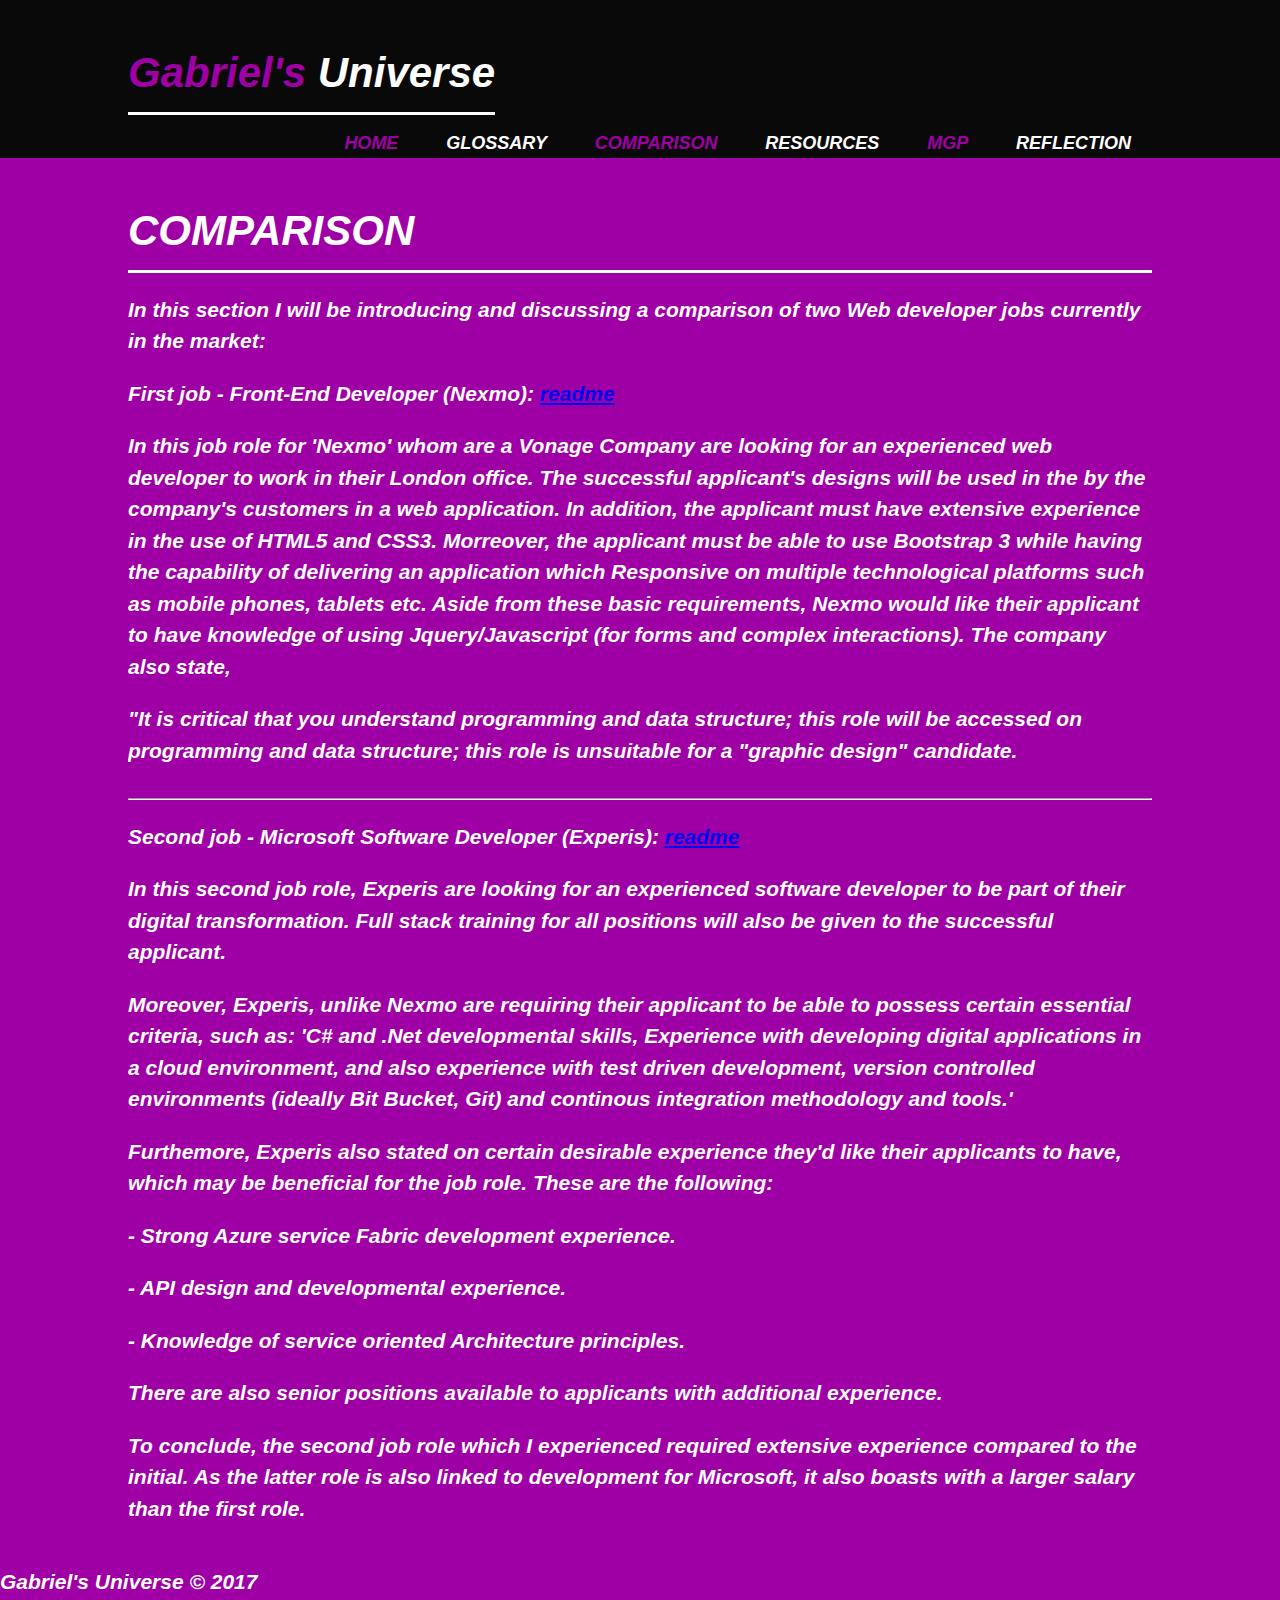
<file: comparison.html>
<!DOCTYPE html>
<html>
  <head>
    <meta charset="utf-8">
    <meta name="viewport" content="width=device-width">
    <meta name="keywords" content="Gabriel's World">
    <meta name="author" content="Gabriel Iwuchukwu">
    <title>Gabriel's Universe | Hello</title>
    <link rel="stylesheet" href="./css/style.css">
  </head>
  <body>
  <header>
    <div class="container">
      <div id="branding">
        <h1><span class="highlight">Gabriel's</span> Universe</h1>
      </div>
      <nav>
        <ul>
          <li class="current"><a href="index.html">Home</a></li>
          <li><a href="glossary.html">Glossary</a></li>
          <li class="current"><a href="comparison.html">Comparison</a></li>
          <li><a href="resources.html">resources</a></li>
          <li class="current"><a href="MGP.html">MGP</a></li>
          <li><a href="reflection.html">Reflection</a></li>

        </ul>
      </nav>
    </div>
   </header>
   <section id="showcase">
      <div class="container">
        <h1>COMPARISON</h1>
        <p>In this section I will be introducing and discussing a comparison of two Web developer jobs currently in the market:</p>
        <p>First job - Front-End Developer (Nexmo): <a href="https://www.indeed.com/prime/jobs/front-end-developer-nexmo"target="blank">readme</a> </p>
        <p>In this job role for 'Nexmo' whom are a Vonage Company are looking for an experienced web developer to work in their London office. The successful applicant's designs will be used in the by the company's customers in a web application. In addition, the applicant must have extensive experience in the use of HTML5 and CSS3. Morreover, the applicant must be able to use Bootstrap 3 while having the capability of delivering an application which Responsive on multiple technological platforms such as mobile phones, tablets etc. Aside from these basic requirements, Nexmo would like their applicant to have knowledge of using Jquery/Javascript (for forms and complex interactions).
        The company also state,</p>
        <p>"It is critical that you understand programming and data structure; this role will be accessed on programming and data structure; this role is unsuitable for a "graphic design" candidate.</p>
      </header>
    </section id="showcase">
         <div class="container">
             <!-- <h1></h1> -->

             <hr>
             <p>Second job - Microsoft Software Developer (Experis): <a href="https://www.experis.co.uk/job/microsoft-software-developer-jobid-j376497a?utm_source=indeed&utm_medium=cpc&utm_term=none&utm_content=software_developer&utm_campaign=newday_nov_2017" target="blank">readme</a> </p>
             <p>In this second job role, Experis are looking for an experienced software developer to be part of their digital transformation. Full stack training for all positions will also be given to the successful applicant.</p>
             <p>Moreover, Experis, unlike Nexmo are requiring their applicant to be able to possess certain essential criteria, such as: 'C# and .Net developmental skills, Experience with developing digital applications in a cloud environment, and also experience with test driven development, version controlled environments (ideally Bit Bucket, Git) and continous integration methodology and tools.'</p>
             <p>Furthemore, Experis also stated on certain desirable experience they'd like their applicants to have, which may be beneficial for the job role. These are the following:</p>
             <p>- Strong Azure service Fabric development experience.</p>
             <p>- API design and developmental experience.</p>
             <p>- Knowledge of service oriented Architecture principles.</p>
             <p>There are also senior positions available to applicants with additional experience.</p>
             <p>To conclude, the second job role which I experienced required extensive experience compared to the initial. As the latter role is also linked to development for Microsoft, it also boasts with a larger salary than the first role.</p>
             </div>
             <footer>
              <p>Gabriel's Universe &copy; 2017</p></p>
             </footer>
            </body>
            </html>
</file>
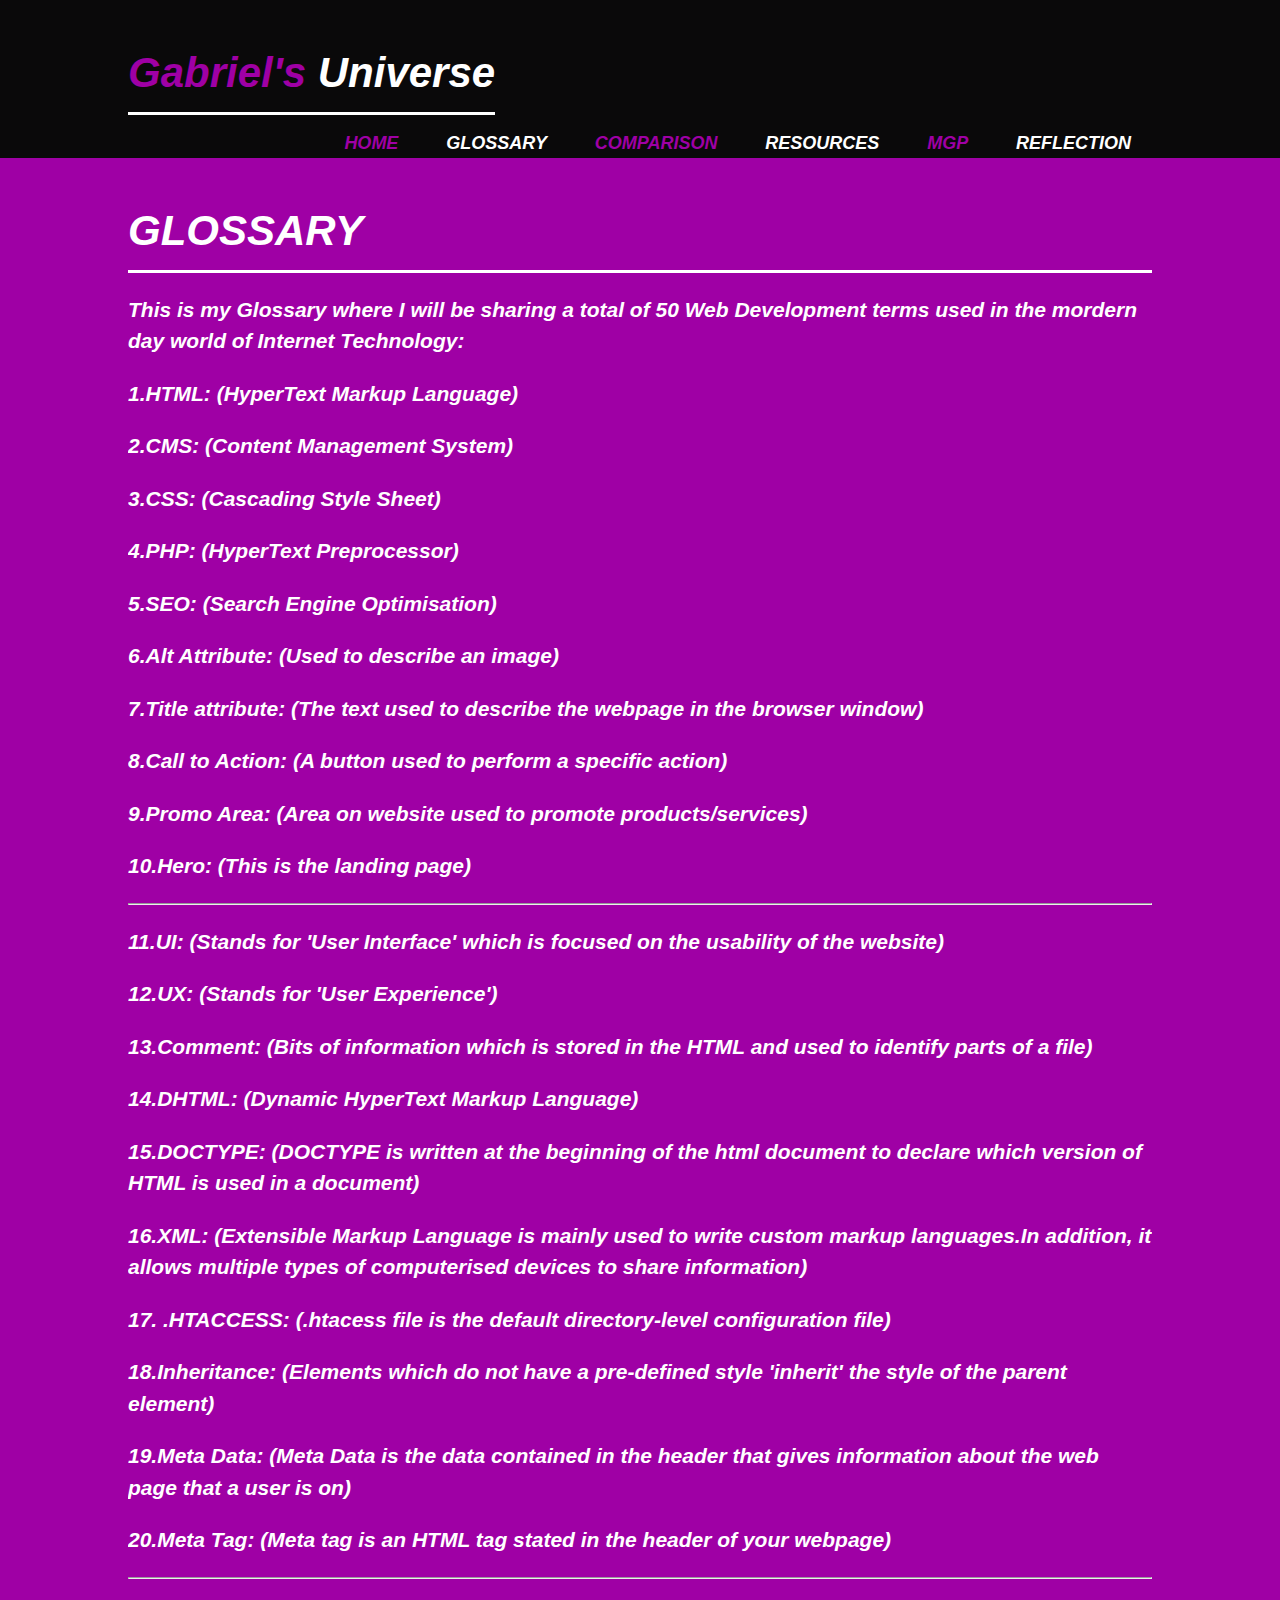
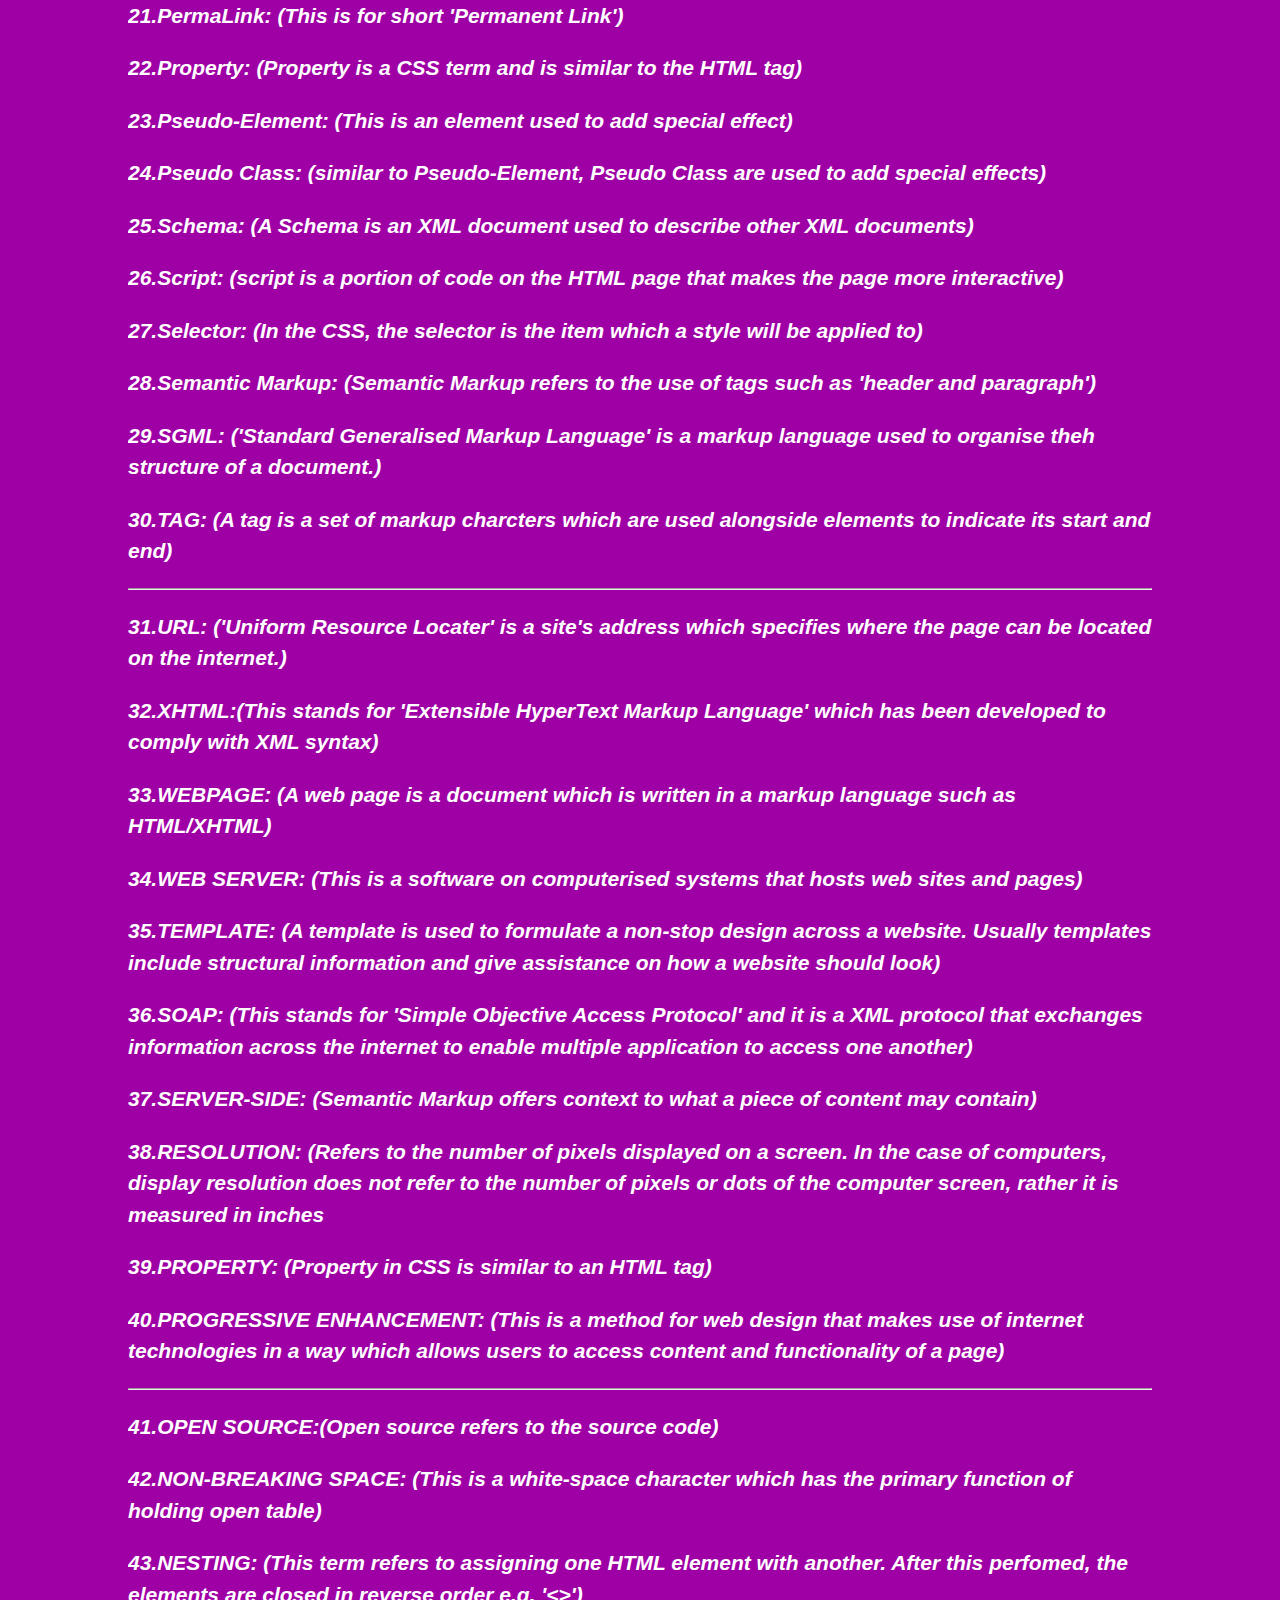
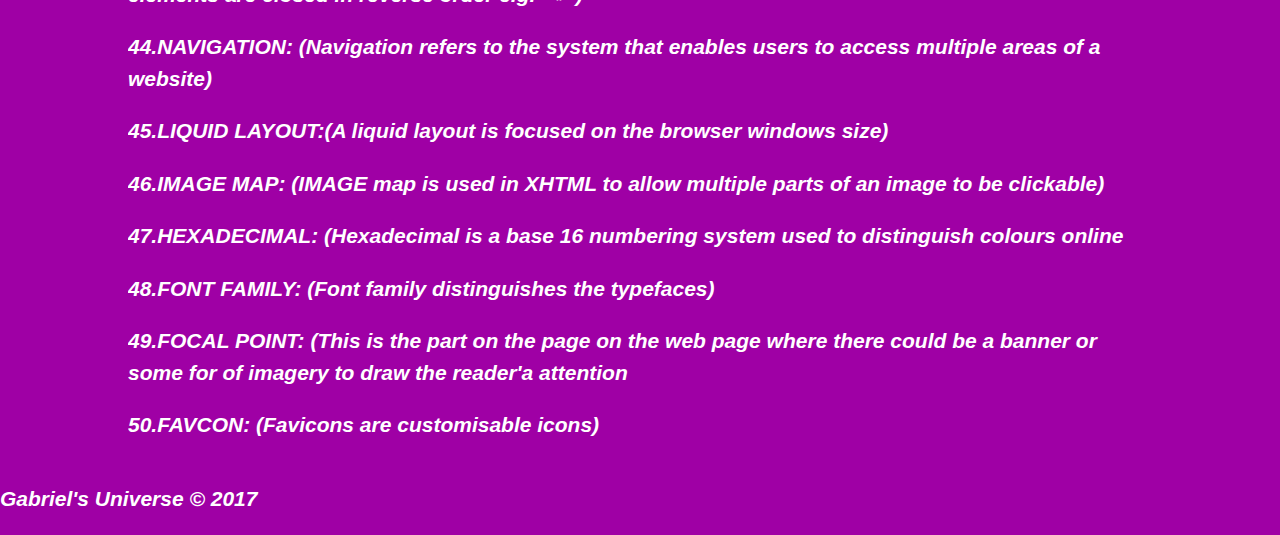
<file: glossary.html>
<!DOCTYPE html>
<html>
  <head>
    <meta charset="utf-8">
    <meta name="viewport" content="width=device-width">
    <meta name="keywords" content="Gabriel's World">
    <meta name="author" content="Gabriel Iwuchukwu">
    <title>Gabriel's Universe | Hello</title>
    <link rel="stylesheet" href="./css/style.css">
  </head>
  <body>
  <header>
    <div class="container">
      <div id="branding">
        <h1><span class="highlight">Gabriel's</span> Universe</h1>
      </div>
      <nav>
        <ul>
          <li class="current"><a href="index.html">Home</a></li>
          <li><a href="glossary.html">Glossary</a></li>
          <li class="current"><a href="comparison.html">Comparison</a></li>
          <li><a href="resources.html">Resources</a></li>
          <li class="current"><a href="MGP.html">MGP</a></li>
          <li><a href="reflection.html">Reflection</a></li>

        </ul>
      </nav>
    </div>
   </header>
   <section id="layout">
      <div class="container">
        
        <h1>GLOSSARY</h1>
        <p>This is my Glossary where I will be sharing a total of 50 Web Development terms used in the mordern day world of Internet Technology:</p>
        <p>1.HTML: (HyperText Markup Language)</p>
        <p>2.CMS: (Content Management System)</p>
        <p>3.CSS: (Cascading Style Sheet)</p>
        <p>4.PHP: (HyperText Preprocessor)</p>
        <p>5.SEO: (Search Engine Optimisation)</p>
        <p>6.Alt Attribute: (Used to describe an image)</p>
        <p>7.Title attribute: (The text used to describe the webpage in the browser window)</p>
        <p>8.Call to Action: (A button used to perform a specific action) </p>
        <p>9.Promo Area: (Area on website used to promote products/services)</p>
        <p>10.Hero: (This is the landing page)</p>
        <hr>
        <p>11.UI: (Stands for 'User Interface' which is focused on the usability of the website)</p>
        <p>12.UX: (Stands for 'User Experience')</p>
        <p>13.Comment: (Bits of information which is stored in the HTML and used to identify parts of a file)</p>
        <p>14.DHTML: (Dynamic HyperText Markup Language)</p>
        <p>15.DOCTYPE: (DOCTYPE is written at the beginning of the html document to declare which version of HTML is used in a document)</p>
        <p>16.XML: (Extensible Markup Language is mainly used to write custom markup languages.In addition, it allows multiple types of computerised devices to share information)</p>
        <p>17. .HTACCESS: (.htacess file is the default directory-level configuration file)</p>
        <p>18.Inheritance: (Elements which do not have a pre-defined style 'inherit' the style of the parent element)</p>
        <p>19.Meta Data: (Meta Data is the data contained in the header that gives information about the web page that a user is on)</p>
        <p>20.Meta Tag: (Meta tag is an HTML tag stated in the header of your webpage)</p>
        <hr>
        <p>21.PermaLink: (This is for short 'Permanent Link')</p>
        <p>22.Property: (Property is a CSS term and is similar to the HTML tag)</p>
        <p>23.Pseudo-Element: (This is an element used to add special effect)</p>
        <p>24.Pseudo Class: (similar to Pseudo-Element, Pseudo Class are used to add special effects)</p>
        <p>25.Schema: (A Schema is an XML document used to describe other XML documents)</p>
        <p>26.Script: (script is a portion of code on the HTML page that makes the page more interactive)</p>
        <p>27.Selector: (In the CSS, the selector is the item which a style will be applied to)</p>
        <p>28.Semantic Markup: (Semantic Markup refers to the use of tags such as 'header and paragraph')</p>
        <p>29.SGML: ('Standard Generalised Markup Language' is a markup language used to organise theh structure of a document.)</p>
        <p>30.TAG: (A tag is a set of markup charcters which are used alongside elements to indicate its start and end)</p>
        <hr>
        <p>31.URL: ('Uniform Resource Locater' is a site's address which specifies where the page can be located on the internet.)</p>
        <p>32.XHTML:(This stands for 'Extensible HyperText Markup Language' which has been developed to comply with XML syntax)</p>
        <p>33.WEBPAGE: (A web page is a document which is written in a markup language such as HTML/XHTML)</p>
        <p>34.WEB SERVER: (This is a software on computerised systems that hosts web sites and pages)</p>
        <p>35.TEMPLATE: (A template is used to formulate a non-stop design across a website. Usually templates include structural information and give assistance on how a website should look)</p>
        <p>36.SOAP: (This stands for 'Simple Objective Access Protocol' and it is a XML protocol that exchanges information across the internet to enable multiple application to access one another)</p>
        <p>37.SERVER-SIDE: (Semantic Markup offers context to what a piece of content may contain)</p>
        <p>38.RESOLUTION: (Refers to the number of pixels displayed on a screen. In the case of computers, display resolution does not refer to the number of pixels or dots of the computer screen, rather it is measured in inches</p>
        <p>39.PROPERTY: (Property in CSS is similar to an HTML tag)</p>
        <p>40.PROGRESSIVE ENHANCEMENT: (This is a method for web design that makes use of internet technologies in a way which allows users to access content and functionality of a page)</p>
        <hr>
        <p>41.OPEN SOURCE:(Open source refers to the source code)</p>
        <p>42.NON-BREAKING SPACE: (This is a white-space character which has the primary function of holding open table)</p>
        <p>43.NESTING: (This term refers to assigning one HTML element with another. After this perfomed, the elements are closed in reverse order e.g. '<>')</p>
        <p>44.NAVIGATION: (Navigation refers to the system that enables users to access multiple areas of a website)</p>
        <p>45.LIQUID LAYOUT:(A liquid layout is focused on the browser windows size)</p>
        <p>46.IMAGE MAP: (IMAGE map is used in XHTML to allow multiple parts of an image to be clickable)</p>
        <p>47.HEXADECIMAL: (Hexadecimal is a base 16 numbering system used to distinguish colours online</p>
        <p>48.FONT FAMILY: (Font family distinguishes the typefaces)</p>
        <p>49.FOCAL POINT: (This is the part on the page on the web page where there could be a banner or some for of imagery to draw the reader'a attention</p>
        <p>50.FAVCON: (Favicons are customisable icons)</p></table>



      </div>
</section>
  <footer>
    <p>Gabriel's Universe &copy; 2017</p></p>
   </footer>
  </body>
 </html>
</file>
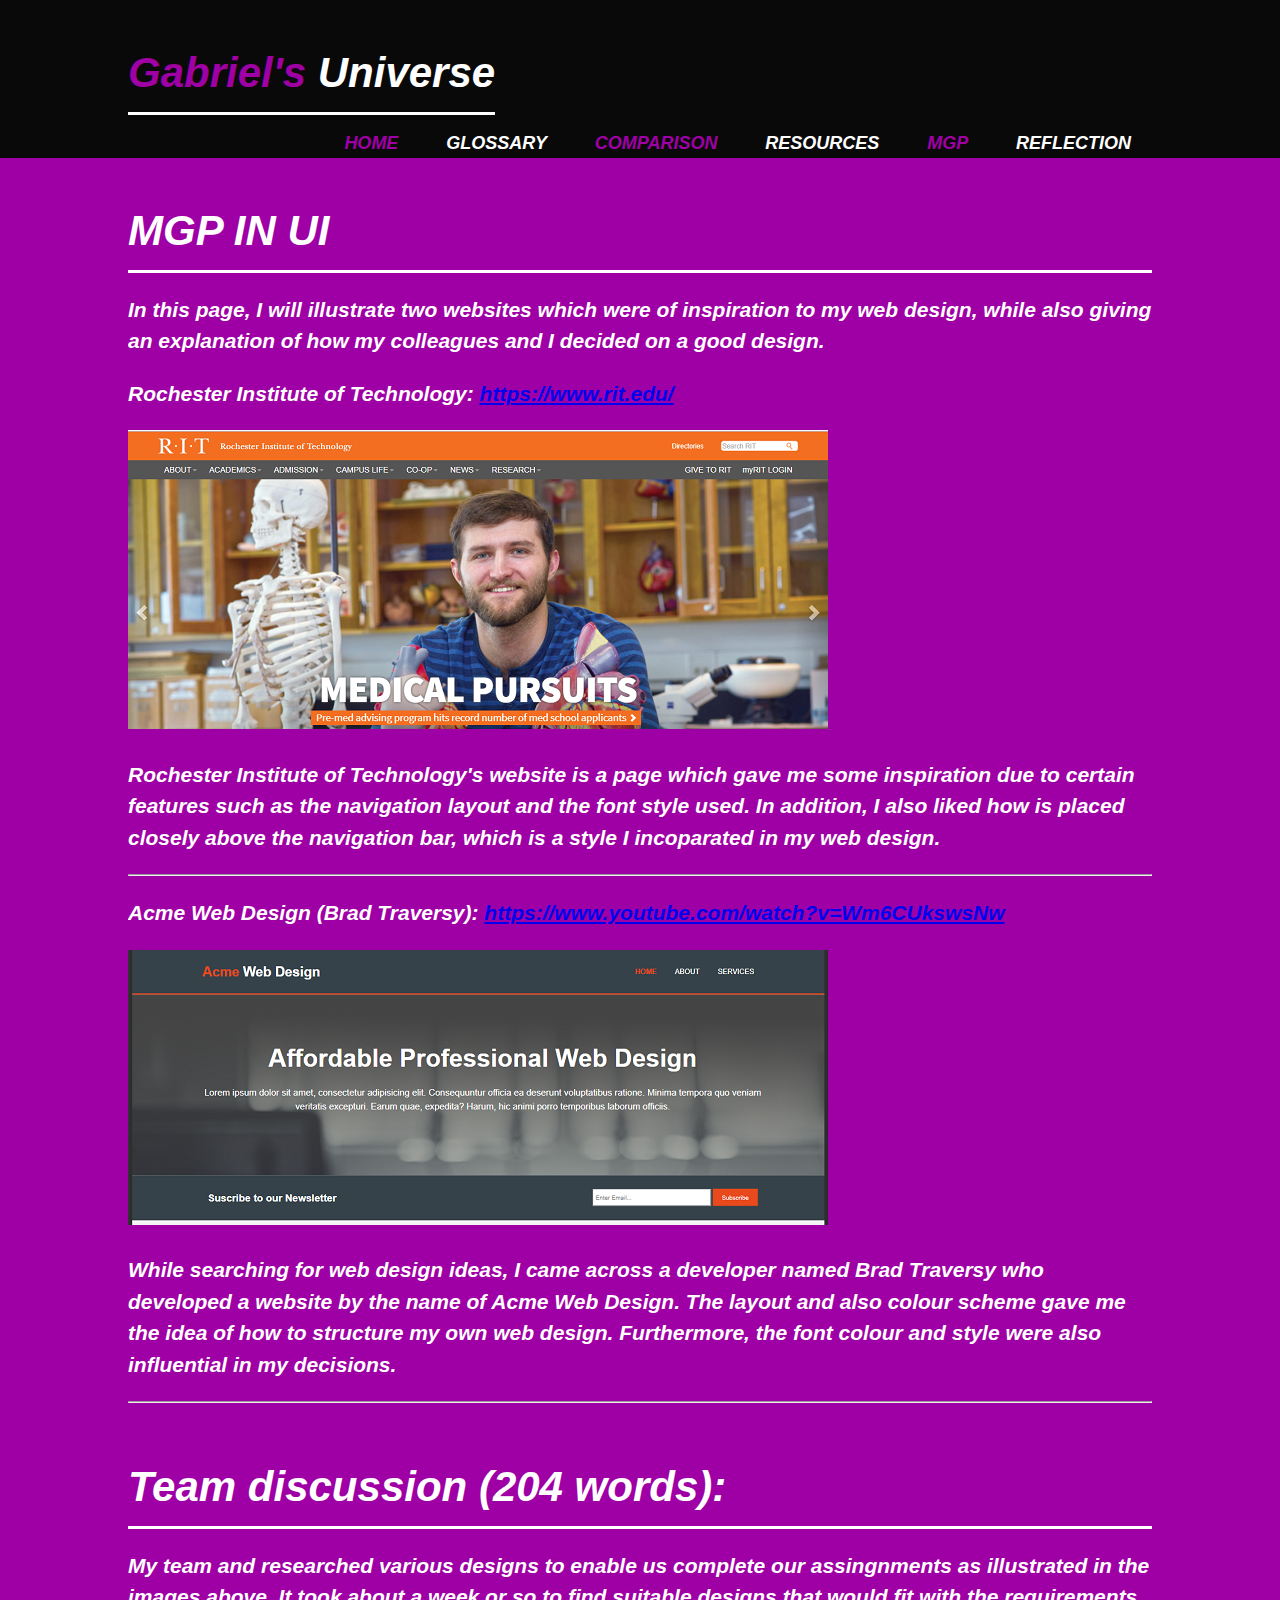
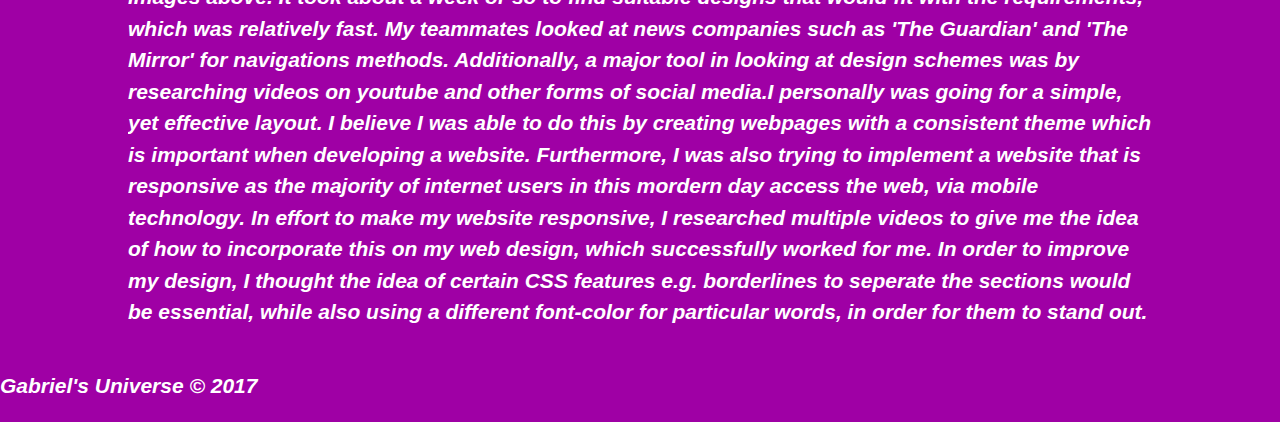
<file: mgp.html>
<!DOCTYPE html>
<html>
  <head>
    <meta charset="utf-8">
    <meta name="viewport" content="width=device-width">
    <meta name="keywords" content="Gabriel's World">
    <meta name="author" content="Gabriel Iwuchukwu">
    <title>Gabriel's Universe | Hello</title>
    <link rel="stylesheet" href="./css/style.css">
  </head>
  <body>
  <header>
    <div class="container">
      <div id="branding">
        <h1><span class="highlight">Gabriel's</span> Universe</h1>
      </div>
      <nav>
        <ul>
          <li class="current"><a href="index.html">Home</a></li>
          <li><a href="glossary.html">Glossary</a></li>
          <li class="current"><a href="comparison.html">Comparison</a></li>
          <li><a href="resources.html">resources</a></li>
          <li class="current"><a href="MGP.html">MGP</a></li>
          <li><a href="reflection.html">Reflection</a></li>

        </ul>
      </nav>
    </div>
   </header>
   <section id="showcase">
      <div class="container">
        <h1>MGP IN UI</h1>
        <p>In this page, I will illustrate two websites which were of inspiration to my web design, while also giving an explanation of how my colleagues and I decided on a good design.</p>
        <p>Rochester Institute of Technology: <a href="https://www.rit.edu/">https://www.rit.edu/</a> </p> 
        <img src="./img/rochester.png">
        <p>Rochester Institute of Technology's website is a page which gave me some inspiration due to certain features such as the navigation layout and the font style used. In addition, I also liked how is placed closely above the navigation bar, which is a style I incoparated in my web design.</p>
        <hr>
        <p>Acme Web Design (Brad Traversy):  <a href="https://www.youtube.com/watch?v=Wm6CUkswsNw">https://www.youtube.com/watch?v=Wm6CUkswsNw</a> </p>
        <img src="./img/awd.png">
        <p>While searching for web design ideas, I came across a developer named Brad Traversy who developed a website by the name of Acme Web Design. The layout and also colour scheme gave me the idea of how to structure my own web design. Furthermore, the font colour and style were also influential in my decisions.</p>
        <hr>
        <h1>Team discussion (204 words):</h1>
        <p>My team and researched various designs to enable us complete our assingnments as illustrated in the images above. It took about a week or so to find suitable designs that would fit with the requirements, which was relatively fast. My teammates looked at news companies such as 'The Guardian' and 'The Mirror' for navigations methods. Additionally, a major tool in looking at design schemes was by researching videos on youtube and other forms of social media.I personally was going for a simple, yet effective layout. I believe I was able to do this by creating webpages with a consistent theme which is important when developing a website. Furthermore, I was also trying to implement a website that is responsive as the majority of internet users in this mordern day access the web, via mobile technology. In effort to make my website responsive, I researched multiple videos to give me the idea of how to incorporate this on my web design, which successfully worked for me. In order to improve my design, I thought the idea of certain CSS features e.g. borderlines to seperate the sections would be essential, while also using a different font-color for particular words, in order for them to stand out.</p>
    </div>
        </section>
        <footer>
          <p>Gabriel's Universe &copy; 2017</p></p>
         </footer>
        </body>
        </html>
</file>
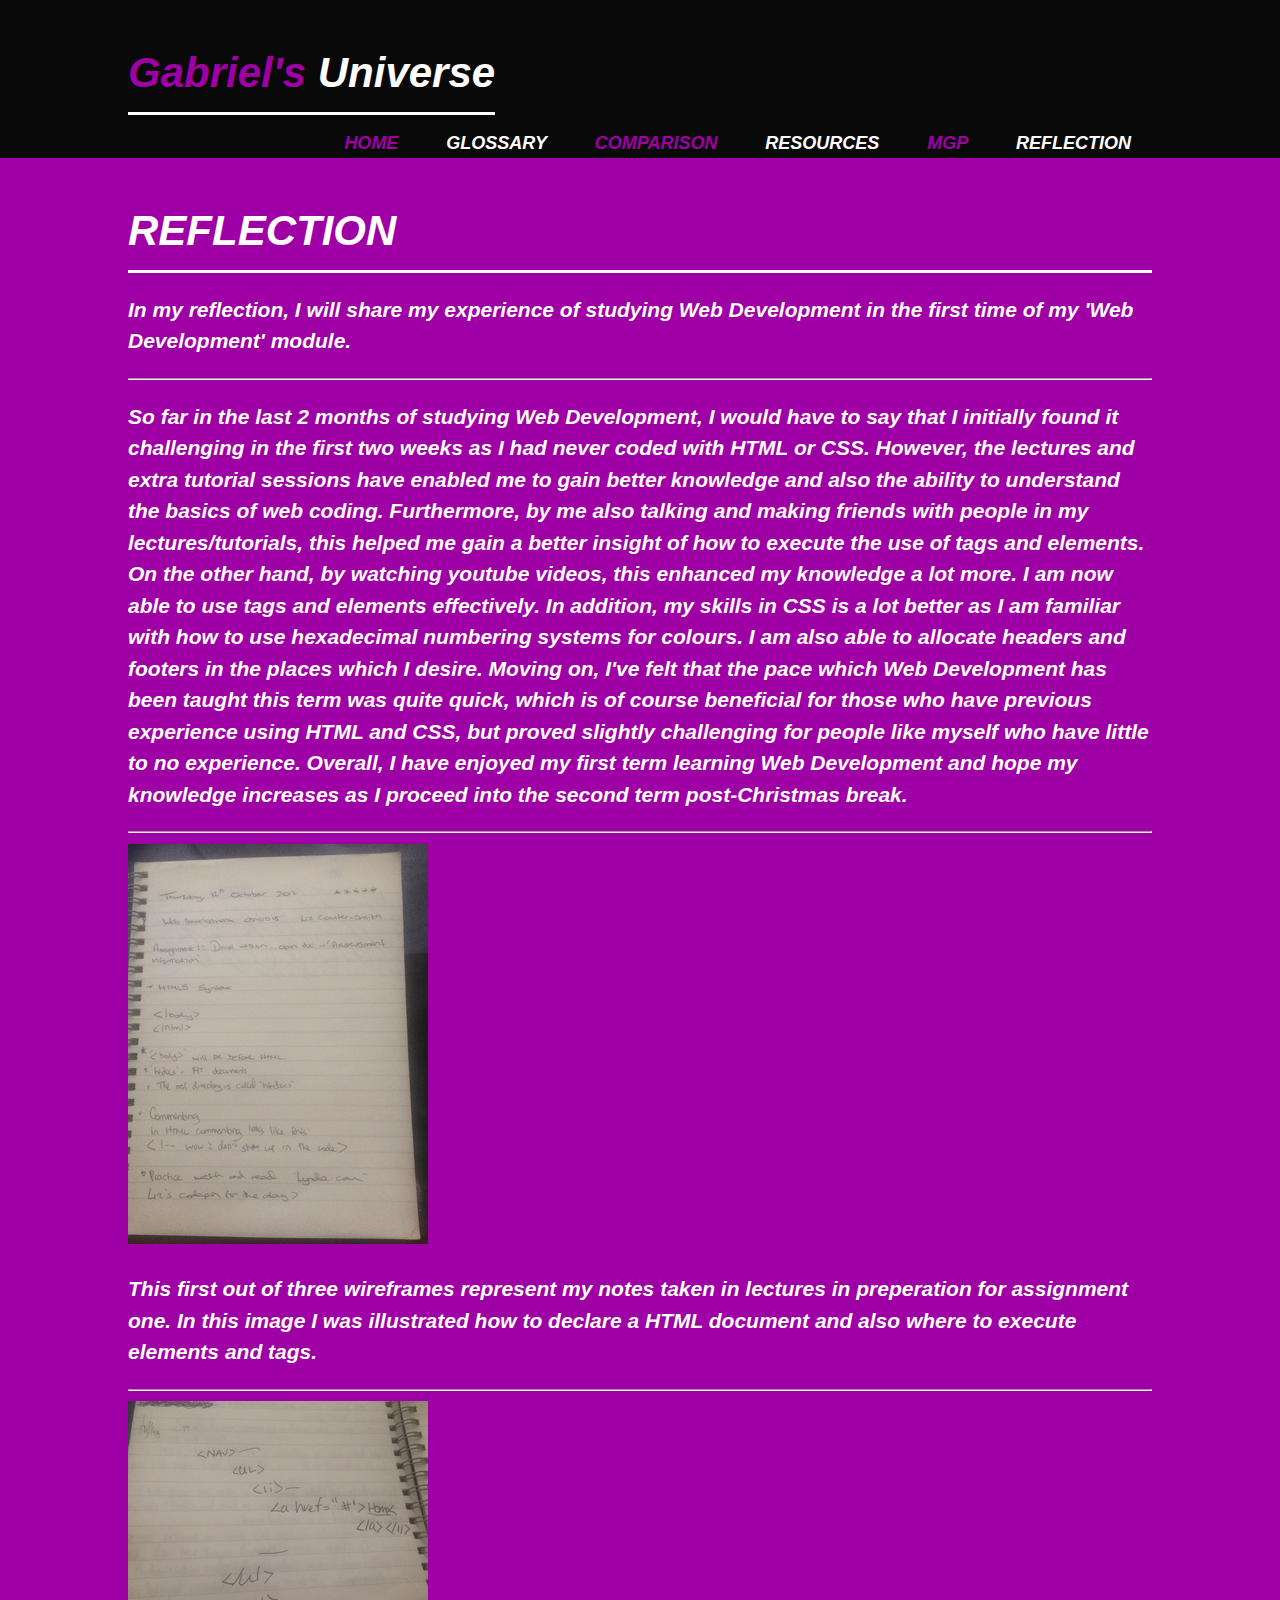
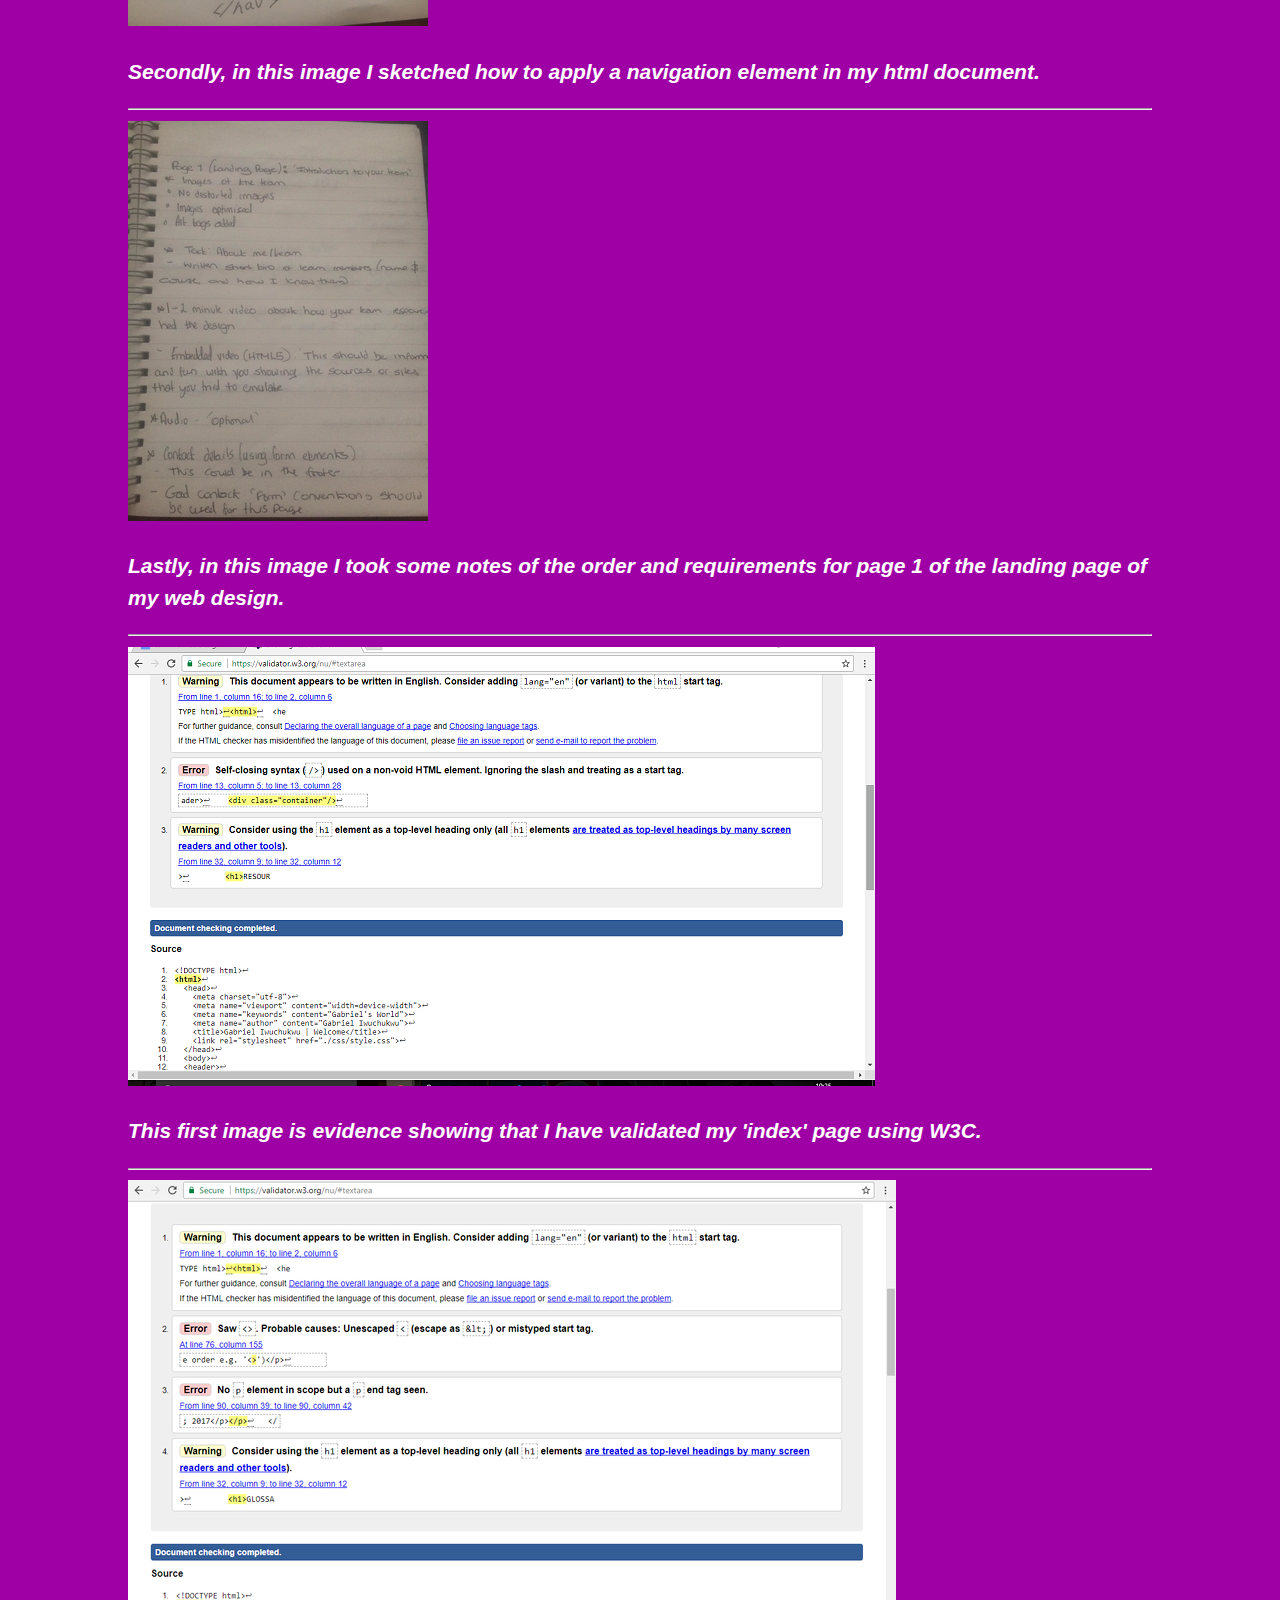
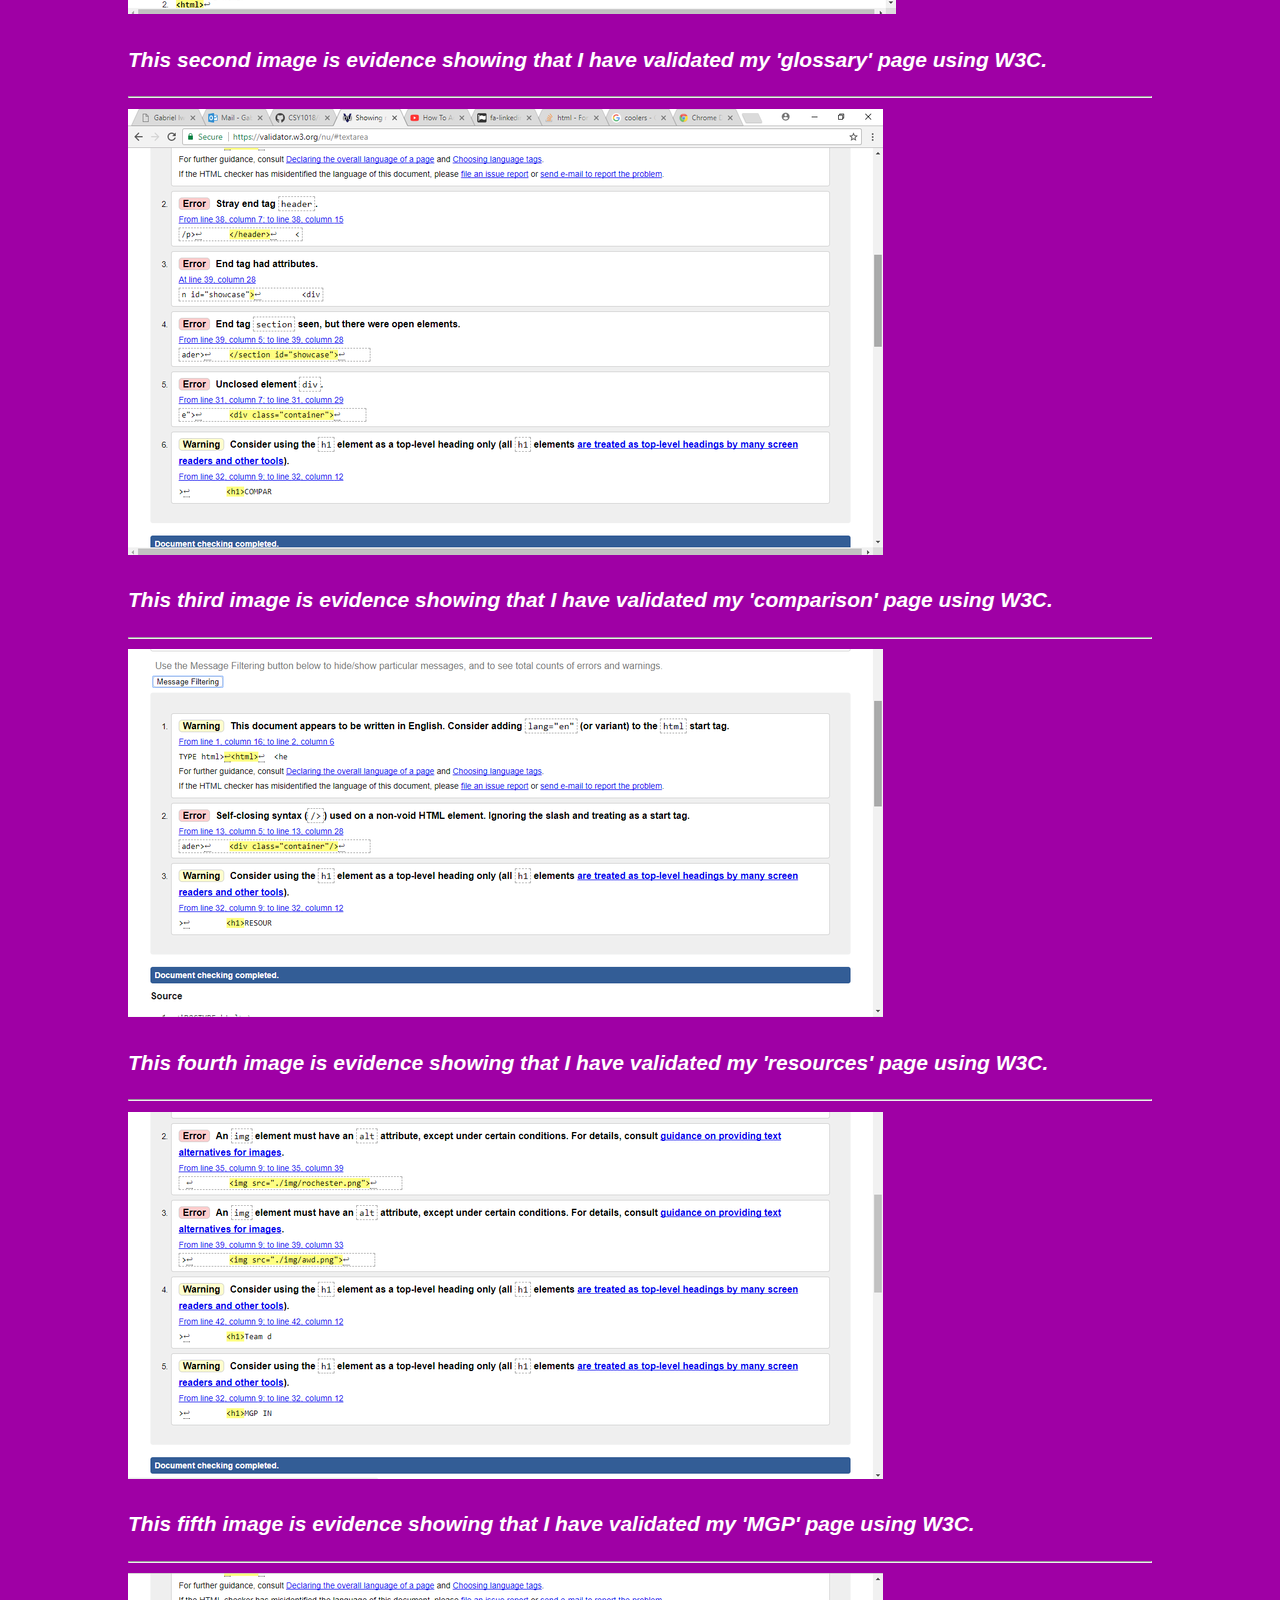
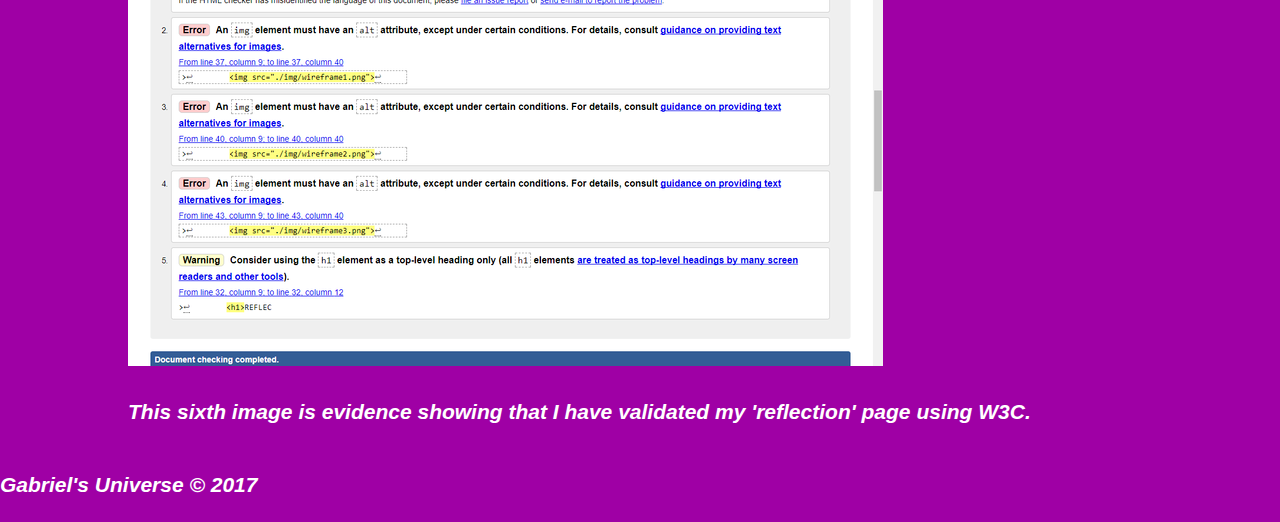
<file: reflection.html>
<!DOCTYPE html>
<html>
  <head>
    <meta charset="utf-8">
    <meta name="viewport" content="width=device-width">
    <meta name="keywords" content="Gabriel's World">
    <meta name="author" content="Gabriel Iwuchukwu">
    <title>Gabriel's Universe | Hello</title>
    <link rel="stylesheet" href="./css/style.css">
  </head>
  <body>
  <header>
    <div class="container">
      <div id="branding">
        <h1><span class="highlight">Gabriel's</span> Universe</h1>
      </div>
      <nav>
        <ul>
          <li class="current"><a href="index.html">Home</a></li>
          <li><a href="glossary.html">Glossary</a></li>
          <li class="current"><a href="comparison.html">Comparison</a></li>
          <li><a href="resources.html">Resources</a></li>
          <li class="current"><a href="MGP.html">MGP</a></li>
          <li><a href="reflection.html">Reflection</a></li>

        </ul>
      </nav>
    </div>
   </header>
   <section id="showcase">
      <div class="container">
        <h1>REFLECTION</h1>
        <p>In my reflection, I will share my experience of studying Web Development in the first time of my 'Web Development' module.</p>
        <hr>
        <p>So far in the last 2 months of studying Web Development, I would have to say that I initially found it challenging in the first two weeks as I had never coded with HTML or CSS. However, the lectures and extra tutorial sessions have enabled me to gain better knowledge and also the ability to understand the basics of web coding. Furthermore, by me also talking and making friends with people in my lectures/tutorials, this helped me gain a better insight of how to execute the use of tags and elements. On the other hand, by watching youtube videos, this enhanced my knowledge a lot more. I am now able to use tags and elements effectively. In addition, my skills in CSS is a lot better as I am familiar with how to use hexadecimal numbering systems for colours. I am also able to allocate headers and footers in the places which I desire. Moving on, I've felt that the pace which Web Development has been taught this term was quite quick, which is of course beneficial for those who have previous experience using HTML and CSS, but proved slightly challenging for people like myself who have little to no experience. Overall, I have enjoyed my first term learning Web Development and hope my knowledge increases as I proceed into the second term post-Christmas break.</p>
        <hr>
        <img src="./img/wireframe1.png">
        <p>This first out of three wireframes represent my notes taken in lectures in preperation for assignment one. In this image I was illustrated how to declare a HTML document and also where to execute elements and tags.</p>
        <hr>
        <img src="./img/wireframe2.png">
        <p>Secondly, in this image I sketched how to apply a navigation element in my html document.</p>
        <hr>
        <img src="./img/wireframe3.png">
        <p>Lastly, in this image I took some notes of the order and requirements for page 1 of the landing page of my web design.</p>
        <hr>
        <img src="./img/newvalidatorindex.png">
        <p>This first image is evidence showing that I have validated my 'index' page using W3C.</p>
        <hr>
        <img src="./img/newvalidatorglossary.png">
        <p>This second image is evidence showing that I have validated my 'glossary' page using W3C.</p>
        <hr>
        <img src="./img/newvalidatorcomparison.png">
        <p>This third image is evidence showing that I have validated my 'comparison' page using W3C.</p>
        <hr>
        <img src="./img/newvalidatorresources.png">
        <p>This fourth image is evidence showing that I have validated my 'resources' page using W3C.</p>
        <hr>
        <img src="./img/newvalidatormgp.png">
        <p>This fifth image is evidence showing that I have validated my 'MGP' page using W3C.</p>
        <hr>
        <img src="./img/newvalidatorreflection.png">
        <p>This sixth image is evidence showing that I have validated my 'reflection' page using W3C.</p>
        
      </div>
   </section>
   <footer>
    <p>Gabriel's Universe &copy; 2017</p></p>
   </footer>
  </body>
</html>
</file>
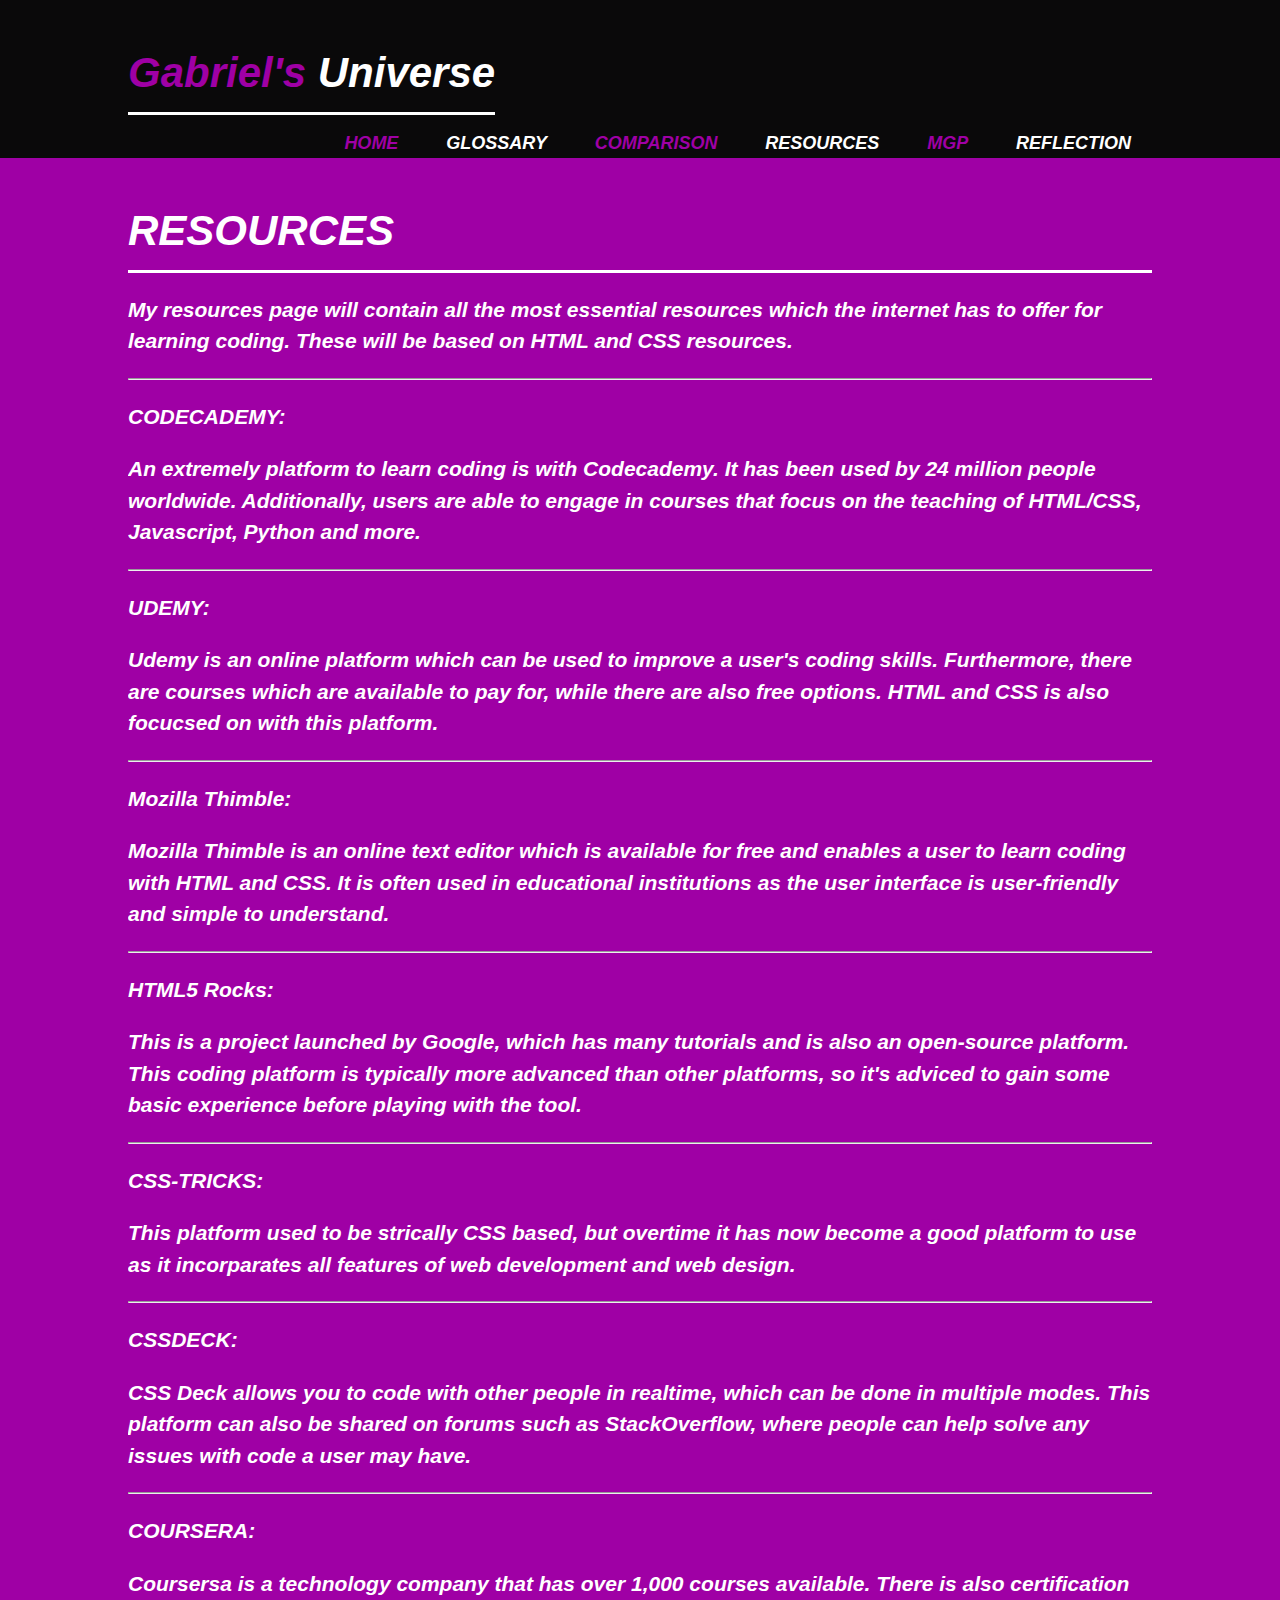
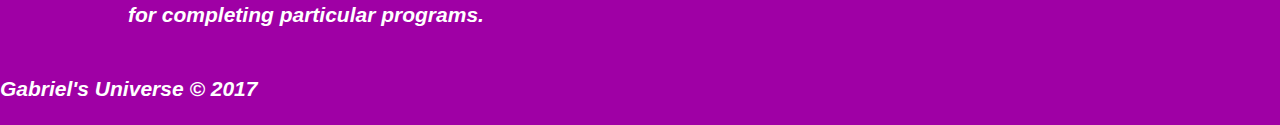
<file: resources.html>
<!DOCTYPE html>
<html>
  <head>
    <meta charset="utf-8">
    <meta name="viewport" content="width=device-width">
    <meta name="keywords" content="Gabriel's World">
    <meta name="author" content="Gabriel Iwuchukwu">
    <title>Gabriel's Universe | Hello</title>
    <link rel="stylesheet" href="./css/style.css">
  </head>
  <body>
  <header>
    <div class="container"/>
      <div id="branding">
        <h1><span class="highlight">Gabriel's</span> Universe</h1>
      </div>
      <nav>
        <ul>
          <li class="current"><a href="index.html">Home</a></li>
          <li><a href="glossary.html">Glossary</a></li>
          <li class="current"><a href="comparison.html">Comparison</a></li>
          <li><a href="resources.html">resources</a></li>
          <li class="current"><a href="MGP.html">MGP</a></li>
          <li><a href="reflection.html">Reflection</a></li>

        </ul>
      </nav>
    </div>
   </header>
   <section id="showcase">
      <div class="container">
        <h1>RESOURCES</h1>
        <p>My resources page will contain all the most essential resources which the internet has to offer for learning coding. These will be based on HTML and CSS resources.</p>
        <hr>
        <p>CODECADEMY:</p>
        <p>An extremely platform to learn coding is with Codecademy. It has been used by 24 million people worldwide. Additionally, users are able to engage in courses that focus on the teaching of HTML/CSS, Javascript, Python and more.</p>
        <hr>
        <p>UDEMY:</p>
        <p>Udemy is an online platform which can be used to improve a user's coding skills. Furthermore, there are courses which are available to pay for, while there are also free options. HTML and CSS is also focucsed on with this platform.</p>
        <hr>
        <p>Mozilla Thimble:</p>
        <p>Mozilla Thimble is an online text editor which is available for free and enables a user to learn coding with HTML and CSS. It is often used in educational institutions as the user interface is user-friendly and simple to understand.</p>
        <hr>
        <p>HTML5 Rocks:</p>
        <p>This is a project launched by Google, which has many tutorials and is also an open-source platform. This coding platform is typically more advanced than other platforms, so it's adviced to gain some basic experience before playing with the tool. </p>
        <hr>
        <p>CSS-TRICKS:</p>
        <P>This platform used to be strically CSS based, but overtime it has now become a good platform to use as it incorparates all features of web development and web design.</P>
        <hr>
        <p>CSSDECK:</p>
        <p>CSS Deck allows you to code with other people in realtime, which can be done in multiple modes. This platform can also be shared on forums such as StackOverflow, where people can help solve any issues with code a user may have.</p>
        <hr>
        <p>COURSERA:</p>
        <p>Coursersa is a technology company that has over 1,000 courses available. There is also certification for completing particular programs. </p>
        </div>
        </section>
        <footer>
          <p>Gabriel's Universe &copy; 2017</p></p>
         </footer>
        </body>
        </html>
</file>
<file: css/style.css>
body{
  font: 15px/1.5 Lucida, Arial, sans-serif;
  padding:0;
  margin: 0;
  background-color:#9f00a5;
 }

 /* Global */
 .container{
  width: 80%;
  margin:auto;
  overflow:hidden;
 }

 ul{
  margin: 0;
  padding: 0;
}

 /*Header **/
 header{
   background:#0a090a



}
h1{
  color:#ffffff;
  padding-top:41px;
  min-height:71px;
  border-bottom:#ffffff 3px solid;
  margin: auto;
}
h2{
  font-size: 22px;
  font-weight: 398px;
  color: #ffffff;
}
header a{
  color:#ffffff;
  text-decoration: none;
  text-transform: uppercase;
  font-size: 18px;
  font-weight: 398px;
}

header li{
  display: inline;
  padding: 0 21px 0 21px;
  
}

header #branding{
  float:left;
}
header #branding h1{
  margin: 0;
}
header nav{
  float: right;
  margin-top:11px;

}
header .highlight, header .current a{
  color:#9f00a5;
  font-weight: bold;
  width: 100%;
}
header a:hover{
  color: #db0a0a;
  font-weight: bold;
  width: 100%;
}

/* coolors */
#coolors{
  min-height:398px;
  background:#FDE9FF;
  text-align: center;
  color: white

}

body{
  font-size: 18px;
  font-weight: bold;
  font-style: italic;
  width: 100%;

}


body{
font-size: 21px;
color: white;
width: 100%



}
</file>
